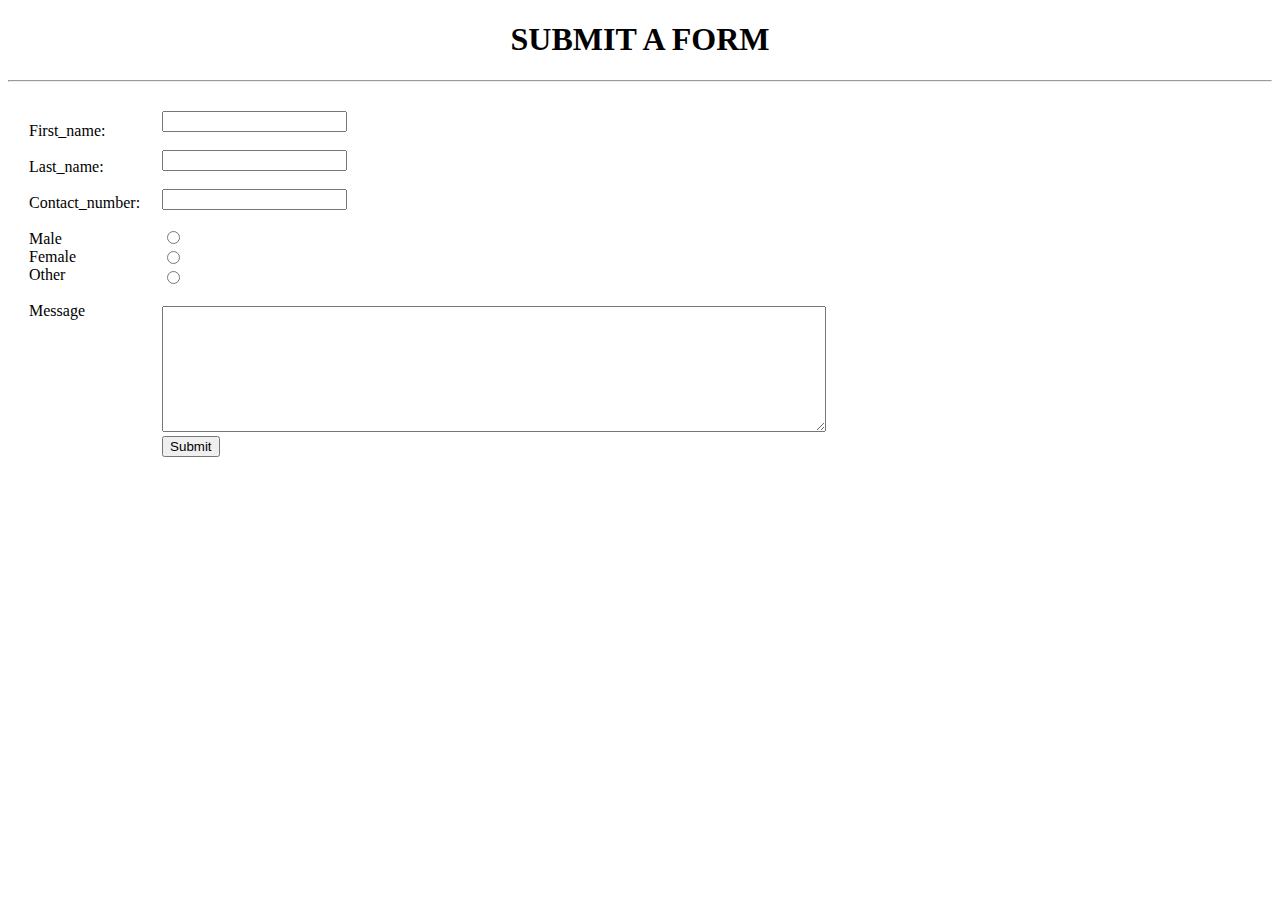
<file: contact.html>
<!DOCTYPE html>
<html lang="en" dir="ltr">

<head>
  <meta charset="utf-8">
  <title>Form</title>
</head>

<body>
  <h1>
    <center>SUBMIT A FORM</center>
  </h1>
  <hr>
<form action="mailto:alabarca.john10@gmail.com" method="post" enctype="text/plain">
  <table  cellspacing="20">
    <tr>


      <td>

        <label>First_name: </label><br><br>
        <label>Last_name: </label><br><br>
        <label>Contact_number: </label><br><br>
        <label for="male">Male</label><br>
        <label for="female">Female</label><br>
        <label for="other">Other</label><br><br>
        <label for="message">Message</label><br><br><br><br><br><br><br><br>
          </td>
          <td>
        <input type="text" name="firstName" value=""><br><br>
        <input type="text" name="lastName" value=""><br><br>
        <input type="number" name="contactNumber" value=""><br><br>
        <input type="radio" id="male" name="gender" value="male"><br>
        <input type="radio" id="female" name="gender" value="female"><br>

        <input type="radio" id="other" name="gender" value="other"><br><br>

        <textarea name="name" rows="8" cols="80"></textarea><br>

        <input type="Submit" name="submit" value="Submit">



    </td>

    </tr>

  </table>
    </form>
</body>

</html>
</file>
